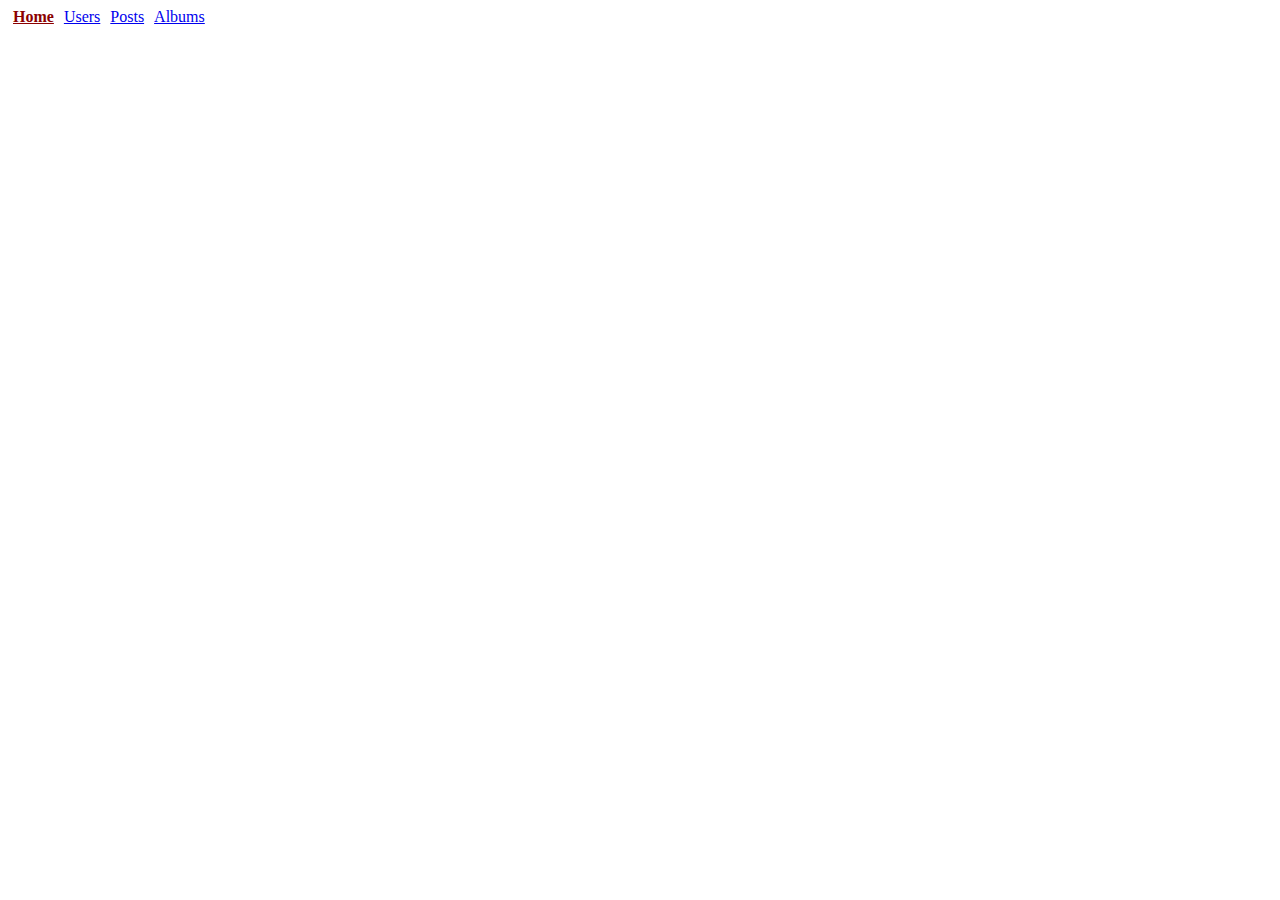
<file: index.html>
<!DOCTYPE html>
<html lang="en">
<head>
    <meta charset="UTF-8">
    <meta name="viewport" content="width=device-width, initial-scale=1.0">
    <title>Document</title>

    <link rel="stylesheet" href="style.css">
</head>
<body>

    <script type="module" src="./script.js"></script>
</body>
</html>
</file>
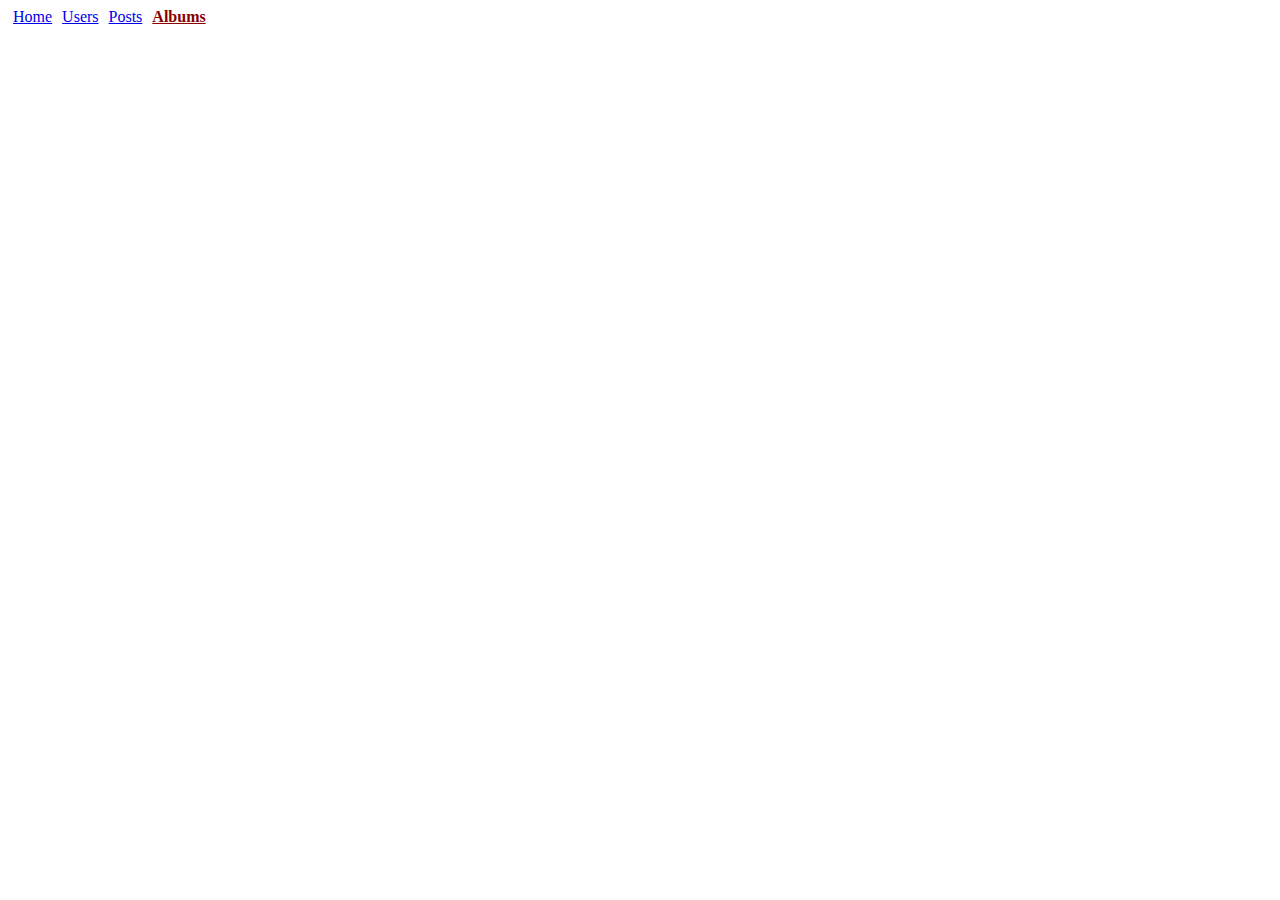
<file: albums/albums.html>
<!DOCTYPE html>
<html lang="en">
<head>
    <meta charset="UTF-8">
    <meta name="viewport" content="width=device-width, initial-scale=1.0">
    <title>Users</title>

    <link rel="stylesheet" href="../style.css">
</head>
<body>
    <script type="module" src="./albums.js"></script>
</body>
</html>
</file>
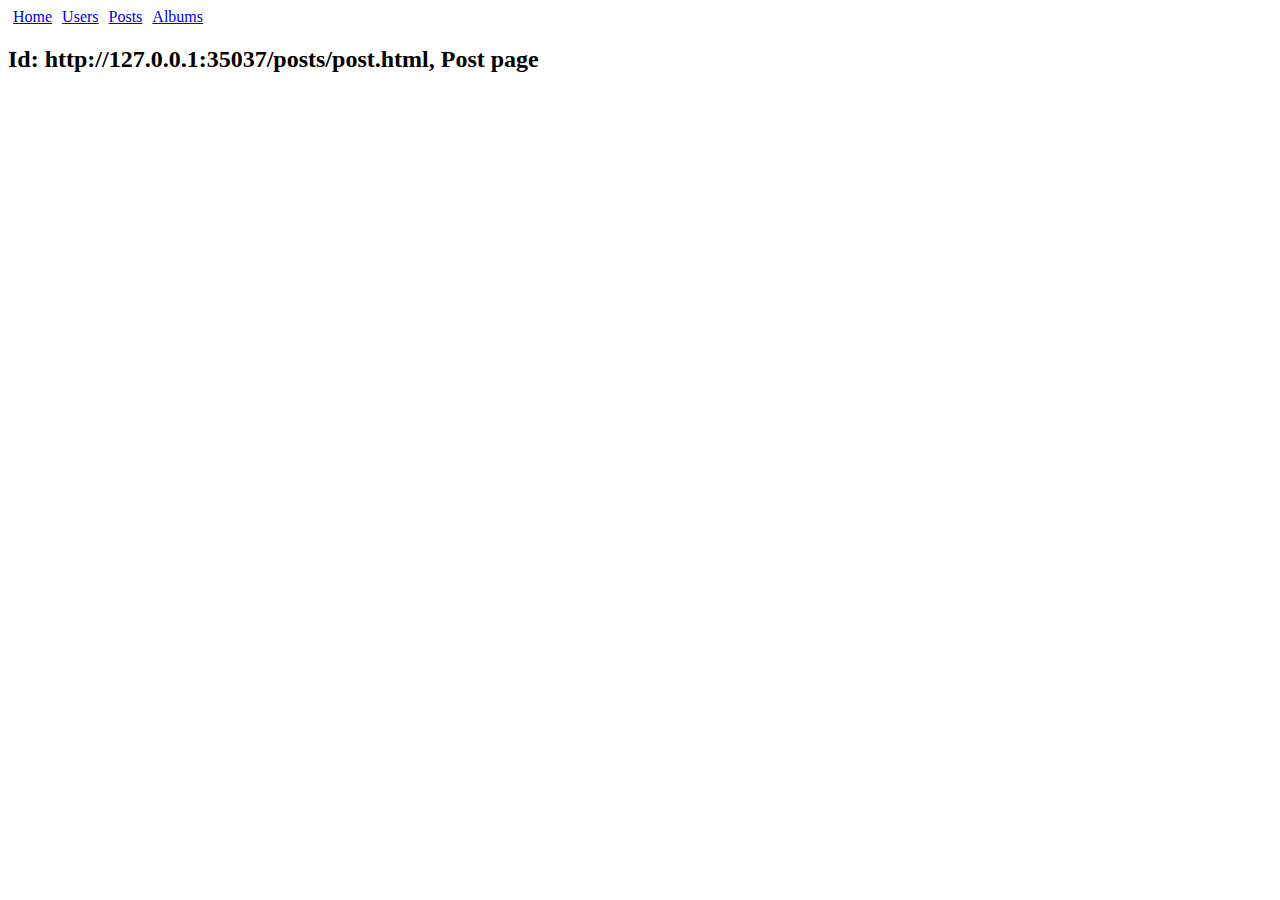
<file: posts/post.html>
<!DOCTYPE html>
<html lang="en">
<head>
    <meta charset="UTF-8">
    <meta name="viewport" content="width=device-width, initial-scale=1.0">
    <title>Document</title>

    <link rel="stylesheet" href="../style.css">
</head>
<body>
    
    <script type="module" src="./post.js"></script>
</body>
</html>
</file>
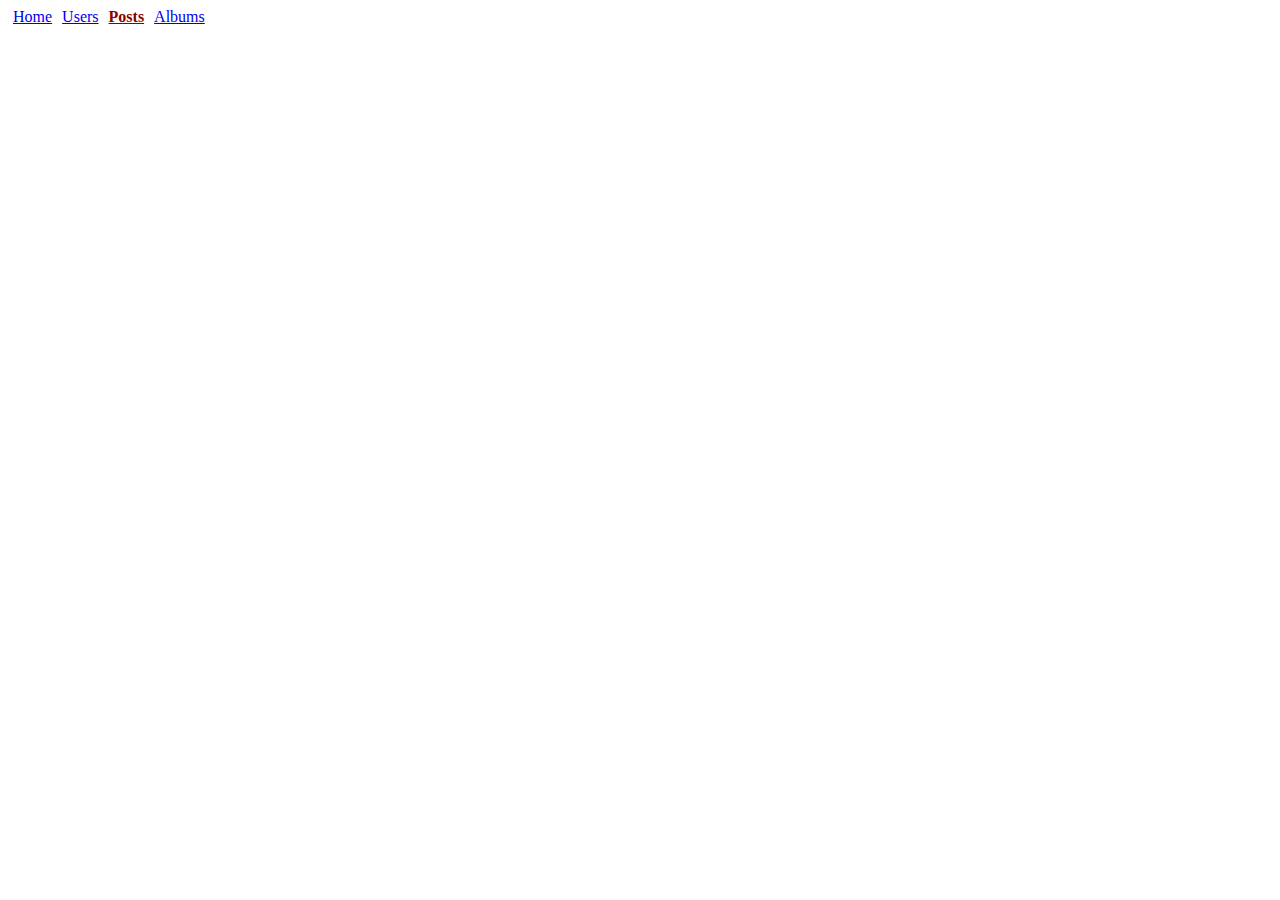
<file: posts/posts.html>
<!DOCTYPE html>
<html lang="en">
<head>
    <meta charset="UTF-8">
    <meta name="viewport" content="width=device-width, initial-scale=1.0">
    <title>Users</title>

    <link rel="stylesheet" href="../style.css">
</head>
<body>
    <script type="module" src="./posts.js"></script>
</body>
</html>
</file>
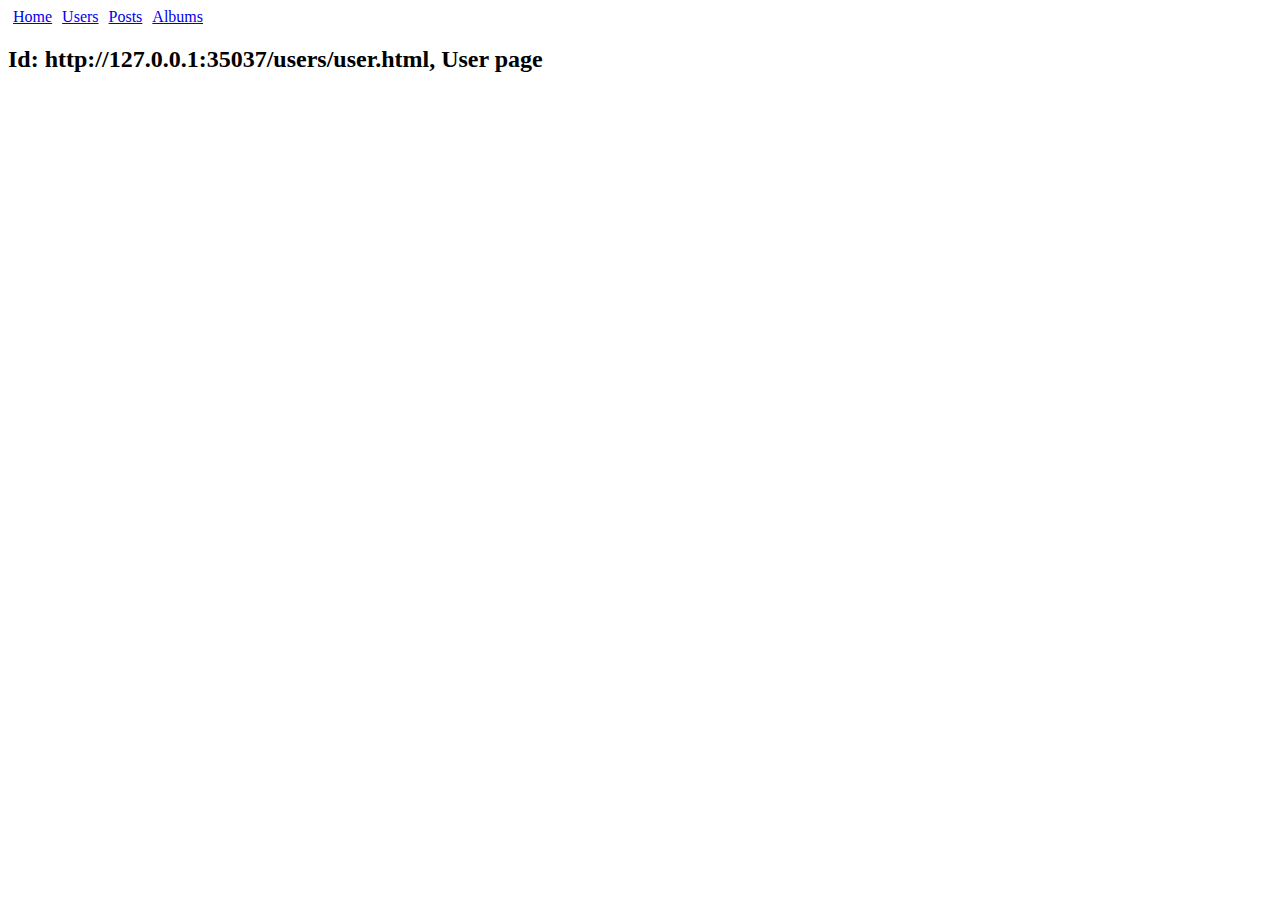
<file: users/user.html>
<!DOCTYPE html>
<html lang="en">
<head>
    <meta charset="UTF-8">
    <meta name="viewport" content="width=device-width, initial-scale=1.0">
    <title>Document</title>

    <link rel="stylesheet" href="../style.css">
</head>
<body>

    <script type="module" src="./user.js"></script>
</body>
</html>
</file>
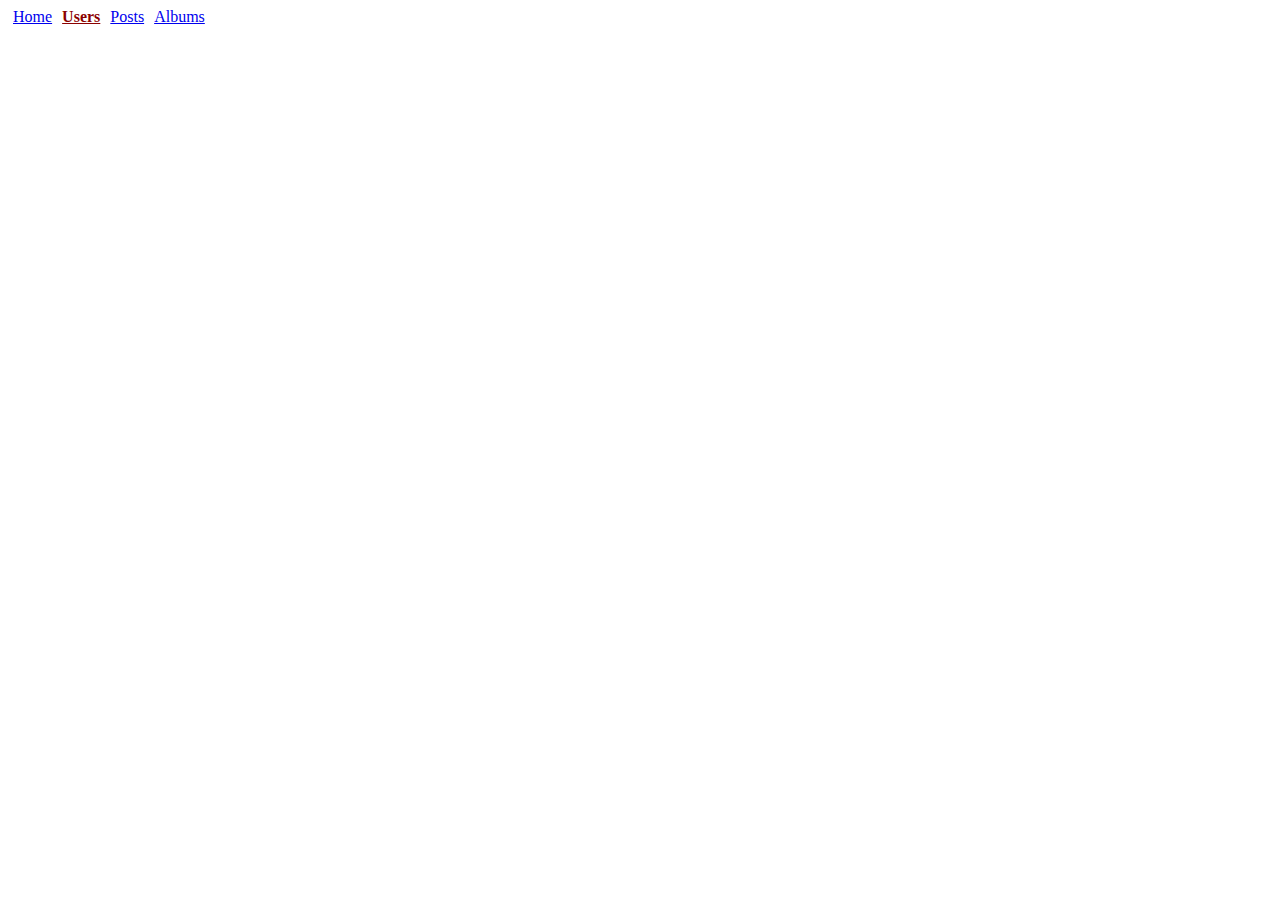
<file: users/users.html>
<!DOCTYPE html>
<html lang="en">
<head>
    <meta charset="UTF-8">
    <meta name="viewport" content="width=device-width, initial-scale=1.0">
    <title>Users</title>

    <link rel="stylesheet" href="../style.css">
</head>
<body>
    <script type="module" src="./users.js"></script>
</body>
</html>
</file>
<file: style.css>
.navLink{
    margin: 5px;

    /* font-weight: bold;
    color: darkred; */
}
</file>
